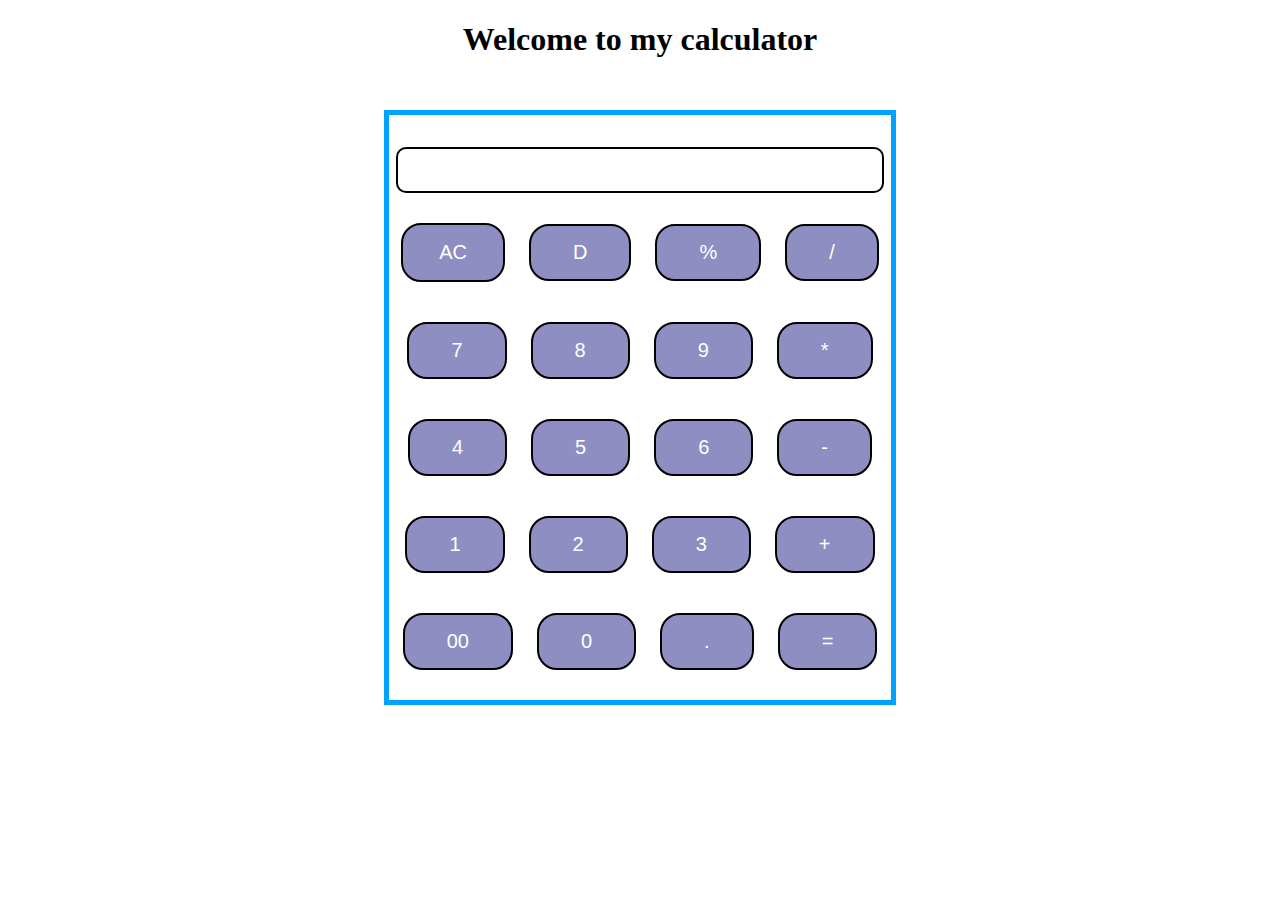
<file: Calculator/Index.html>
<!DOCTYPE html>
<html lang="en">
<head>
    <meta charset="UTF-8">
    <meta name="viewport" content="width=device-width, initial-scale=1.0">
    <link rel="icon" type="image/gif/png" href="./calculator.png">
    <link rel="stylesheet" href="Style.css">
    <title>Calculator</title>
</head>
<body>
    <h1>Welcome to my calculator</h1>
    <div class="container" >
        <div class="calc">
            <input type="text" id="result">
            <div class="row">
                <button class="btn" style="padding: 16px 36px;">AC</button>
                <button class="btn">D</button>
                <button class="btn">%</button>
                <button class="btn">/</button>
            </div>
            <div class="row">
                <button class="btn">7</button>
                <button class="btn">8</button>
                <button class="btn">9</button>
                <button class="btn">*</button>
            </div>
            <div class="row">
                <button class="btn">4</button>
                <button class="btn">5</button>
                <button class="btn">6</button>
                <button class="btn">-</button>
            </div>
            <div class="row">
                <button class="btn">1</button>
                <button class="btn">2</button>
                <button class="btn">3</button>
                <button class="btn">+</button>
            </div>
            <div class="row">
                <button class="btn">00</button>
                <button class="btn">0</button>
                <button class="btn">.</button>
                <button class="btn">=</button>
            </div>
        </div>    
    </div>
    <script src="./Javascript.js"></script>
</body>
</html>
</file>
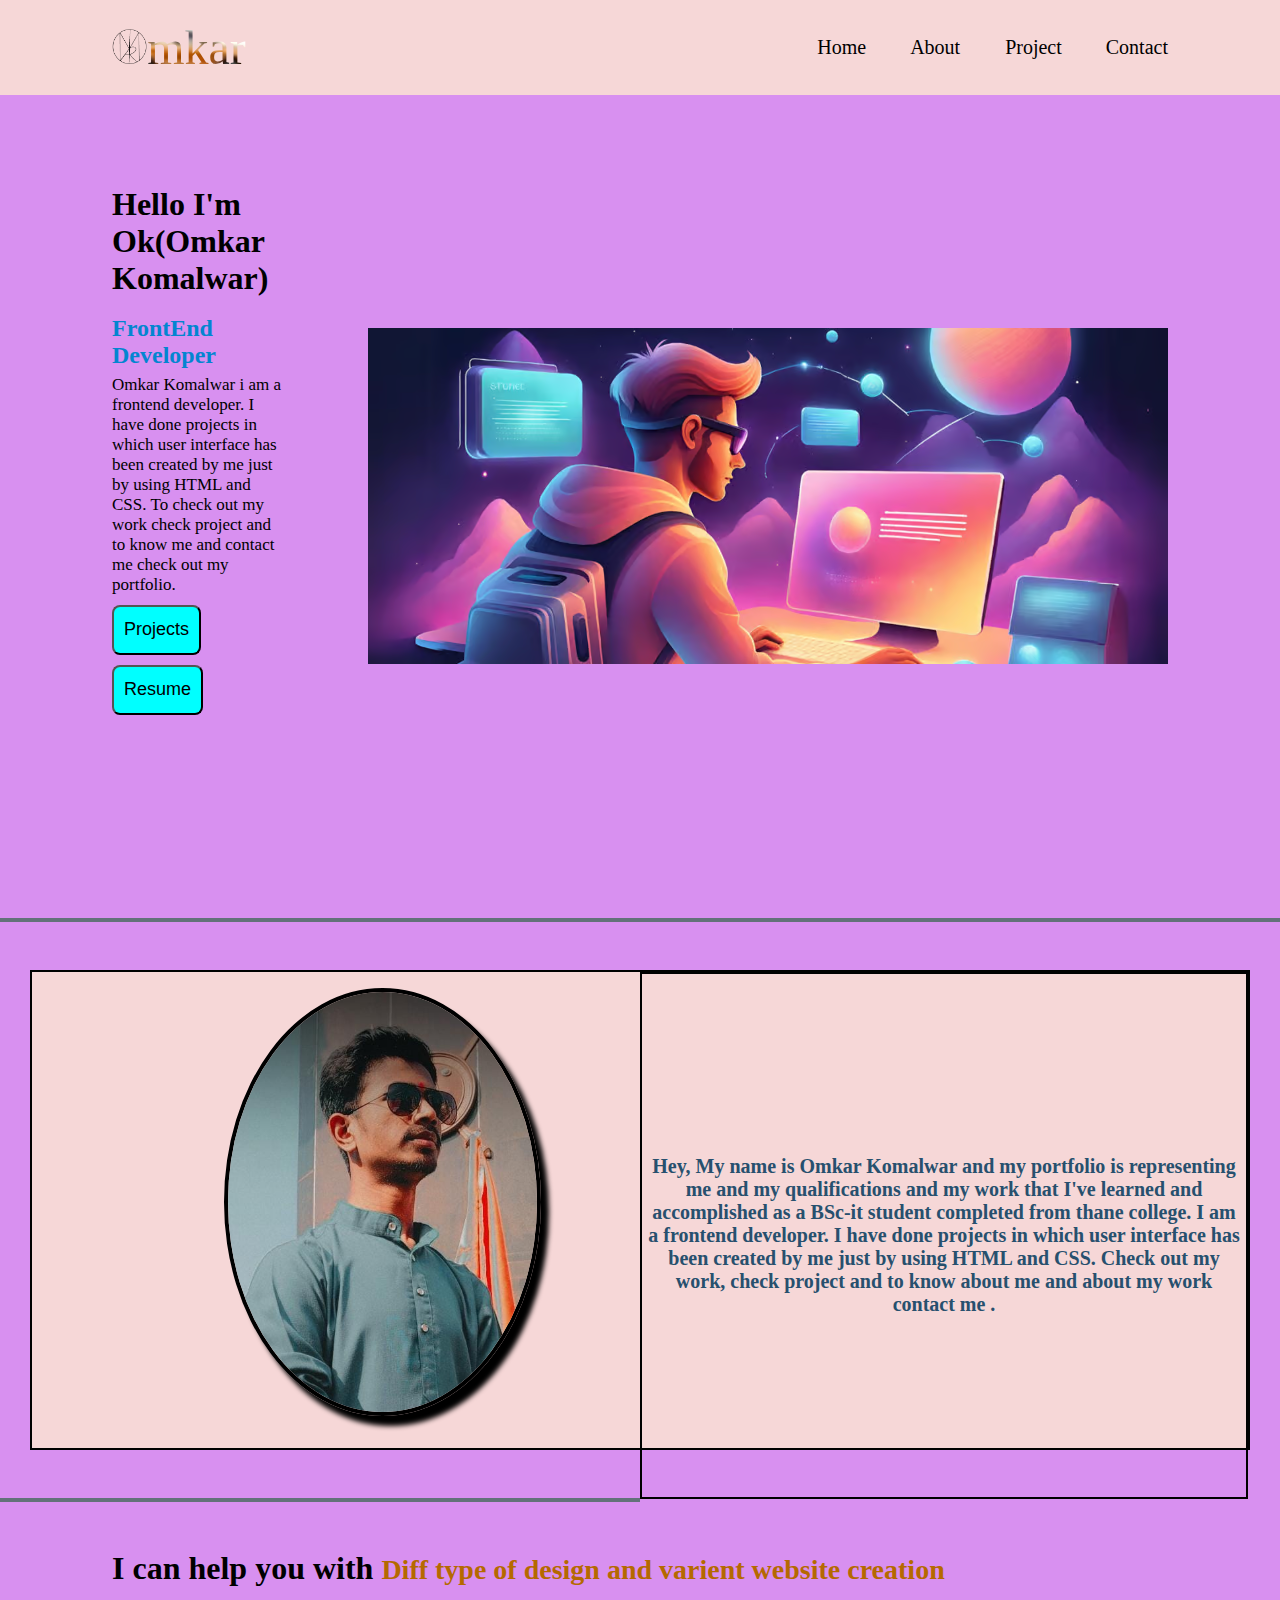
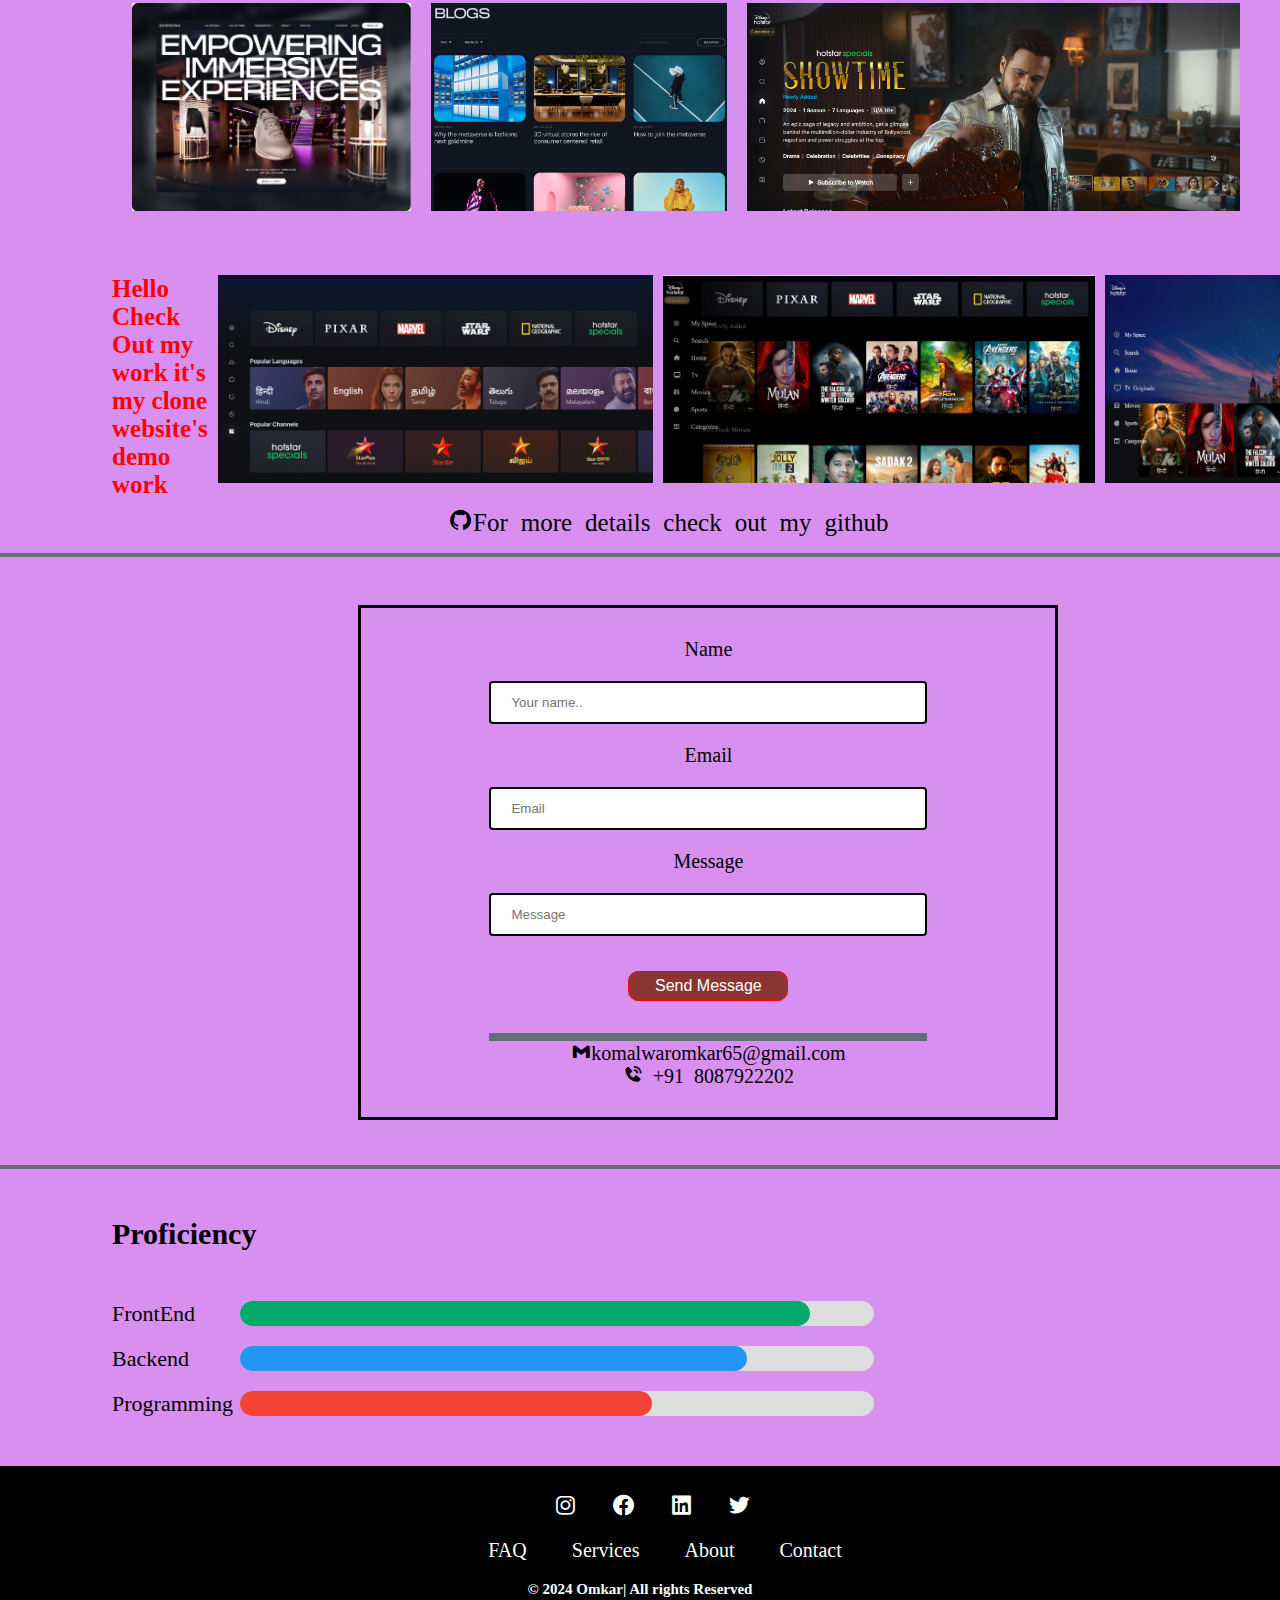
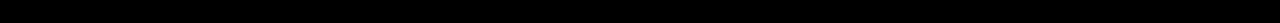
<file: Portfolio/Index.html>
<!DOCTYPE html>
<html lang="en">
<head>
    <meta charset="UTF-8">
    <link href='https://unpkg.com/boxicons@2.1.4/css/boxicons.min.css' rel='stylesheet'>
    <meta name="viewport" content="width=device-width, initial-scale=1.0">
    <link rel="stylesheet" href="./style.css">
    <title>Document</title>
</head>
<body>
    <header class="header">       
        <a href="" class="logo"><img src="./Logo1.png" alt="">mkar</a>
        <nav class="navbar">
            <a href="">Home</a>
            <a href="">About </a>
            <a href="">Project</a>
            <a href="">Contact </a>
        </nav>
    </header>

    <div class="home">
        <div class="content">
            <h1>Hello I'm Ok(Omkar Komalwar)</h1>
            <br>
            <h2>FrontEnd Developer</h2>
            <p>Omkar Komalwar  i am a frontend developer. I have done projects in which user interface
                 has been created by me just by using HTML and CSS. To check out my work check project and 
                 to know me and contact me check out my portfolio.  
            </p>
            <a href="https://github.com/Omk8087?tab=repositories"><button>Projects</button> </a>    
            <a href="https://github.com/Omk8087/Resume"><button>Resume</button> </a>    
        </div>
        <div class="right">
            <img src="./img4.jpg" alt="">
        </div>
    </div>

    <br>
    <hr>

    <section  class="aboutom">
        <img src="./Omkar.jpeg" alt="">
        <p class="paraofom">Hey, My name is Omkar Komalwar and my portfolio is representing 
            me and my qualifications and my work that I've learned and accomplished
            as a BSc-it student completed from thane college. I am a frontend developer. 
            I have done projects in which user interface has been created by me just by 
            using HTML and CSS. Check out my work, check project and to know about me and about my  
            work contact me .</p>
    </section>
<hr>

    <div>
        <h1 class="abth1">I can help you with <span>Diff type of design and varient website creation</span></h1>
        <div class="abtme">
            <img src="./img.png" alt="">
            <img src="./img2.png" alt="">
            <img src="./img3.png" alt="">
        </div>
        <div class="abtme2">
            <h4>Hello Check Out my work it's my clone website's demo work</h4>
            <img src="./projectimg2.png" alt="">
            <img src="./projectimg.png" alt="">
            <img src="./projectimg3.png" alt="" width="400rem">
        </div>
        <a href="https://github.com/Omk8087?tab=repositories"><i id="giti" class='bx bxl-github'>For more details check out my github</i>
        </a>
    </div>

    <hr>

    <section  class="contactform">
        <form action="">
            <label for="fname">Name</label>
            <input type="text" id="fname" name="name" placeholder="Your name..">
            <label for="Email">Email</label>
            <input type="text" name="" id="" placeholder="Email">
            <label for="Message">Message</label>
            <input type="text" name="" id="" placeholder="Message">
            <button class="fbtn">Send Message</button>
            <hr><hr>
            <i class='bx bxl-gmail'><a href="mailto:someone@example.com">komalwaromkar65@gmail.com</a>
            </i>
            <i class='bx bxs-phone-call' ><label for="Number"> +91 8087922202</label></i>
        </form>
    </section>

<hr>

    <section class="Proficiency">
        <h1>Proficiency</h1>
        <p>FrontEnd</p>
        <div class="container">
            <div class="skills FrontEnd"></div>
        </div>
        <p>Backend</p>
        <div class="container">
            <div class="skills Backend"></div>
        </div>
        <p>Programming</p>
        <div class="container">
            <div class="skills program"></div>
        </div>
    </section>

    <footer class="footer">
        <div class="footicon">
            <i class='bx bxl-instagram'></i>
            <i class='bx bxl-facebook-circle' ></i>
            <i class='bx bxl-linkedin-square' ></i>
            <i class='bx bxl-twitter' ></i>
        </div>
        <div>
            <p class="foottxt"><span>FAQ</span>
                <span>Services</span> 
                <span>About</span> 
                <span>Contact</span>
            </p>
            <h2>&#169; 2024 Omkar| All rights Reserved</h2> 
        </div>
    </footer>
</body>
</html>
</file>
<file: Calculator/Style.css>
body{
    margin: 0;
    padding: 0;
}
h1{
    text-align: center;
}
.calc{
    padding-top: 2rem;
    border: 5px solid rgb(0, 162, 255);
    margin: 0% 30%;
}
#result{
    text-align: right;
    border-radius: 10px;
    font-size: 30px;
    height: 40px;
    width: 30rem;
    margin: 0px;
    border: 2px solid black;
}
.container{    
    padding: 30px 0px;
    text-align: center; 
}

.row{
    margin: 20px 0px;
}
.btn{
    padding: 15px 42px;
    margin: 10px 10px;
    border: 2px solid black;
    cursor: pointer;
    font-size: 20px;
    border-radius: 20px;
    background-color: rgb(142, 142, 194);
    color: white;
}
</file>
<file: Portfolio/style.css>
*{
    margin: 0;
    padding: 0;
    box-sizing: border-box;
}
body{
    background-color: #d890f0;
    height: 100%;
}

.header{
    width: 100%;
    top: 0;
    left: 0;
    z-index: 50;
    position: fixed;
    padding: 20px 7rem;
    display: flex;
    justify-content: space-between;
    background-color: rgb(246, 215, 215);
    align-items: center;
}
.header img{
    height: 35px;
    font-weight: 700;
}
.logo{
    background-image: url(./car2.jpg);
    background-repeat: repeat;
    -webkit-background-clip: text;
    -webkit-text-fill-color: transparent;
    -webkit-font-smoothing: antialiased;
    font-size: 3rem;
    font-weight: 500;
    text-decoration: none;
}
.navbar a{
    text-decoration: none;
    margin-left: 2.5rem;
    font-size: 20px;
    color: black;
    transition: .3s;
    scroll-behavior: smooth;
}

.navbar a:hover{
    color:#d890f0;
}

.home{
    /* background: url(./dog.jpg) no-repeat right ; */
    height: 100vh;
    display: flex;
    align-items: center;
    padding: 0 7rem;
}
.right img{
    margin-top: 6rem;
    margin-left: 5rem;
}
.content{
    max-width: 50rem;
}
.content a{
    text-decoration: none;
}
.content h2{
    color: rgb(3, 133, 208);
}
.content p{
    padding-top: 6px;
    font-size: 17px;
}
.content button{
    padding: 10px;
    margin-top: 10px;
    font-size: 18px;
    height: 50px;
    width: auto;
    background-color: aqua;
    transition: .3s;
    cursor: pointer;
    border-radius: 8px;
}
.content button:hover{
    background-color: rgb(81, 195, 237);
}

hr{
    border: 2px solid rgb(98, 113, 121);
}
.about{
    margin-top: 3rem;
    width: 100%;
    
    box-sizing: border-box;
}
.aboutom{
    height: 30rem;
    background-color: blue;
    margin: 0 30px;
    background-color: rgb(246, 215, 215);
    margin-top: 3rem;
    
    border: 2px solid black;
    margin-bottom: 3rem;
}
.aboutom img{
    border: 4px solid black;
    margin-top: 1rem;
    margin-left: 12rem;
    border-radius: 50%;
    height: 90%;
    float: left;
    max-width: 50%; 
    box-shadow: 8px 10px 5px;
}
.aboutom p{
    border: 2px solid black;
    margin-top: 0rem;
    text-align: center;
    float: right;
    max-width: 50%;
    font-size: 20px;
    max-height: 200rem;
    padding: 11.3rem 5px;
    color: #27506e;
    font-weight: 800;
    
}
.abth1{
    margin-top: 3rem;
    padding: 0 7rem;
}
.abth1 span{
    font-size: 28px;
    color: rgb(181, 105, 0);
}
.abtme {
    padding: 0 7rem;
    margin-top: 1rem;
    display: flex;
    justify-content: space-between;
    height: 13rem;
    width: 40rem;
}
.abtme img{
    padding-left: 20px;
    width: 40rem;
}
.abtme2 {
    padding: 0 7rem;
    margin-top: 4rem;
    display: flex;
    justify-content: space-between;
    height: 13rem;
    width: 40rem;
    color: red;
    font-size: 25px;
}
.abtme2 img{
    padding-left: 10px;
   
}

#giti{
    margin-bottom: 20px;
    margin-top: 25px;
    margin-left: 35%;
    font-size: 25px;
    color: black;
   cursor: pointer;
}



section p{
    float: left;
}
.fbtn{
    background-color: #8a3434;
    color: white;
}
.contactform{
    height: 35rem;
    
}
form{
    margin: 3rem 0;
    padding: 0 8rem;
    max-width: 700px;
    border: 3px solid black;
    text-align: center;
    margin-left: 28%;
    padding-top: 30px;
    padding-bottom: 30px;
}
form i{
    font-size: 20px;
}
form i a{
    font-size: 20px;
    text-decoration: none;
    color: black;
}
input[type=text], select { 
    width: 100%;
    padding: 12px 20px;
    margin: 20px 0;
    border: 2px solid black;
    border-radius: 4px;
}
form label{
    font-size: 20px;
    
    
}
form button{
    font-size: 16px;
    width: 10rem;
    margin-top: 15px;
    height: 30px;
    margin-bottom: 2rem;
    cursor: pointer;
    border-radius: 10px;
    border: 1px solid red;
}

.Proficiency{
    margin-top: 3rem;
    padding: 0 7rem;
}
.Proficiency h1{
    font-size: 30px;
    margin-bottom: 50px;
}
.Proficiency p{
    font-size: 22px;
}
.container {
    margin-left: 35px;
    min-width: 60%;
    margin: 20px 8rem;
  width: 50%;
  background-color: #ddd;
  border-radius: 20px;
}

.skills {
  text-align: right;
  padding-top: 15px;
  padding-bottom: 10px;
  color: white;
}

.FrontEnd {width: 90%; background-color: #04AA6D; border-radius: 20px;}
.Backend {width: 80%; background-color: #2196F3;border-radius: 20px;}
.program {width: 65%; background-color: #f44336;border-radius: 20px;}

.Proficiency img{
    height: 10rem;
    width: 15rem;  
}

.footer{
    height: 100%;
    width: 100%;
    margin-top: 50px;
    padding: 25px;
    
    background-color: black;
    color: white;
    text-align: center;
}
.footer .footicon{
    height: 30px;
}
.footer i{
    font-size: 25px;
    margin-left: 25px;
    border: 2px solid transparent;
    cursor: pointer;
    border-radius: 50%;
    transition: .3s;
}
.footer i:hover{
    font-size: 30px;
    border: 3px solid #e40000;
    border-radius: 50%;
    box-shadow: #e40000;
}

.footer p{
    margin-top: 18px;
    font-size: 20px;
    padding-left: 10px;
}

.footer span{
    padding-top: 10px;
    margin-left: 40px;
    cursor: pointer;
}

.footer h2{
    margin-top: 19px;
    font-size: 15px;
}
</file>
